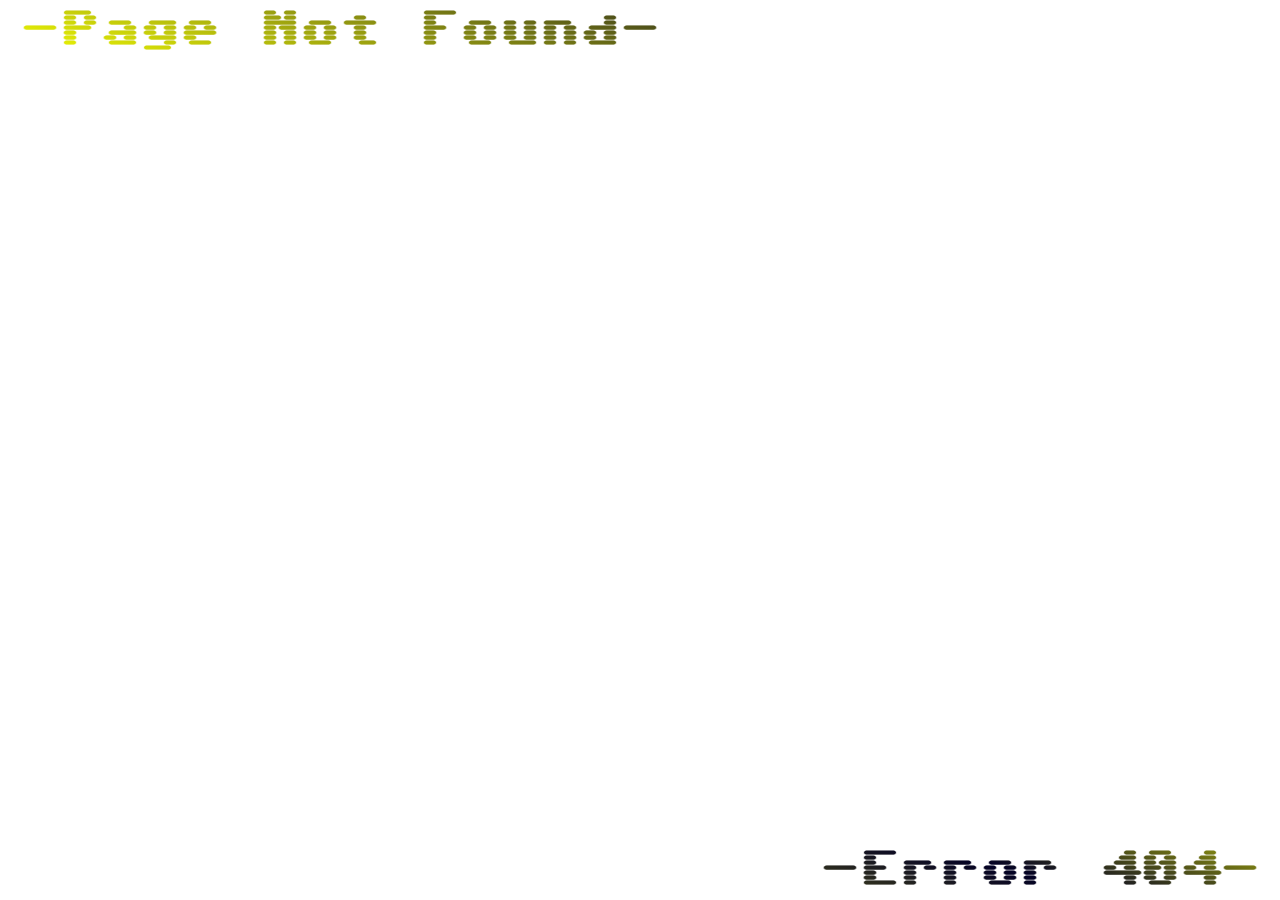
<file: index.html>
<!doctype html>
<html>

<head>
  <style>
    @import url('https://fonts.googleapis.com/css2?family=Jersey+15+Charted&family=Sixtyfour+Convergence&display=swap');
    </style>
    
  <meta charset="UTF-8">
  <link rel="stylesheet" href="style.css">
</head>

<body>
  <header>
    <h1>-Page Not Found-</h1>
    
  </header>

<main>
  <a href="./#home">
    <img class="car-left" src="./okCar404-Photoroom.png" id="leftCar" alt="Car Left">
  </a>
  <a href="./#home">
    <img class="car-right" src="./okCarTap-Photoroom.png" id="rightCar" alt="Car Right">
  </a>

  <script>
    // Inizia l'animazione appena la pagina viene caricata
    window.onload = () => {
      const leftCar = document.getElementById('leftCar');
      const rightCar = document.getElementById('rightCar');
  
      // Calcola dinamicamente le posizioni in base alla larghezza dello schermo
      const screenWidth = window.innerWidth;
  
      // Posizione finale per la macchina di sinistra (esce completamente)
      const leftCarEndPosition = screenWidth + 500; // Esce completamente dallo schermo
      rightCar.style.right = '-150%';
      // Posizione finale per la macchina di destra (si ferma a metà schermo)
      const rightCarEndPosition = (screenWidth / 2 - rightCar.offsetWidth / 2) -100;
  
      // Avvia l'animazione della macchina di sinistra
      leftCar.style.left = `${leftCarEndPosition}px`; // La macchina attraversa lo schermo ed esce
  
      // Quando la macchina di sinistra esce, parte quella di destra
      setTimeout(() => {
        rightCar.style.right = `${rightCarEndPosition}px`; // Si muove fino a metà schermo
        rightCar.style.opacity = '1'; // Rende l'auto visibile durante l'ingresso
      }, 2000); // Attendi 3 secondi per la partenza dell'auto di destra
    };
  </script>
  <footer> 
    
      
      <h1>-Error 404-</h1>
    
  </footer>
</main>
</body>

</html>
</file>
<file: style.css>
* {
  margin: 0;
  padding: 0;
  box-sizing: border-box;
}

body, html {
  height: 100vh; 
  display: flex;
  align-items: center;  
  overflow: hidden;  /* Evita lo scroll */
}

header {
  position: absolute;
  top: 10px; /* Distanza dal bordo superiore */
  left: 0;
  width: 100%;
  display: flex;
  justify-content: space-between; /* Distribuisce gli elementi agli estremi */
  padding: 0 20px; /* Spazio ai lati */
  background: rgb(245,255,3);
background: linear-gradient(196deg, rgba(245,255,3,1) 0%, rgba(2,0,36,1) 20%, rgba(245,255,3,1) 40%, rgba(2,0,36,1) 60%, rgba(245,255,3,1) 100%);

  background-size: 200% 100%;
  background-clip: text;
  color: transparent;
  animation: gradient-move 3s linear infinite;
}

@keyframes gradient-move {
  0% {
      background-position: 100% 0; /* Inizia da destra */
  }
  100% {
      background-position: 0 0; /* Termina a sinistra */
  }
}



header h1 {
  margin: 0;
  font-size: 40px; /* Regola la grandezza del testo */
  font-family: "Sixtyfour Convergence", sans-serif;
  font-weight: 400;
  font-style: normal;
text-align: left;
}

footer {
  position: fixed;
  bottom: 10px; /* Distanza dal bordo superiore */
  right: 0%;
  width: 100%;
  display: flex;
  justify-content: flex-end;
  padding: 0 20px; /* Spazio ai lati */
  background: rgb(245,255,3);
background: linear-gradient(196deg, rgba(245,255,3,1) 0%, rgba(2,0,36,1) 20%, rgba(245,255,3,1) 40%, rgba(2,0,36,1) 60%, rgba(245,255,3,1) 100%);

  background-size: 200% 100%;
  background-clip: text;
  color: transparent;
  animation: gradient-move 3s linear infinite;
}

footer h1 {
  margin: 0;
  font-size: 40px; /* Regola la grandezza del testo */
  font-family: "Sixtyfour Convergence", sans-serif;
  font-weight: 400;
  font-style: normal;
text-align: right;
}


.car-left {
  position: absolute;
  width: auto;
  height: 30vh;  /* Altezza dinamica basata sul viewport */
  bottom: 10%;  /* Più spazio per auto su mobile */
  left: -20%;  
  transition: left 8s cubic-bezier(.1, .5, .5, 1);  
}

.car-right {
  position: absolute;
  width: auto;
  height: 30vh;  /* Altezza dinamica basata sul viewport */
  bottom: 50%;  
  right: -55%;  
  transition: right 8s cubic-bezier(.1, .5, .5, 2);
  opacity: 0;  /* Partenza invisibile */
}

@media (max-width: 1000px) {
  .header-main, .footer-main {
    padding: 0 5px;
  }

  body, html {
    height: 100%;
  }

  header h1, footer h1 {
    font-size: 50px;
    text-align: left;
  }

  .car-left, .car-right {
    height: 25vh;
  }

  .car-left {
    bottom: -30px;
    left: -120%;
    transition: left 8s cubic-bezier(.1, .5, .5, 1);
  }

  .car-right {
    bottom: 50%;
    right: -50%;  
    transition: right 8s cubic-bezier(.1, .5, .5, 2);
  }
}
</file>
